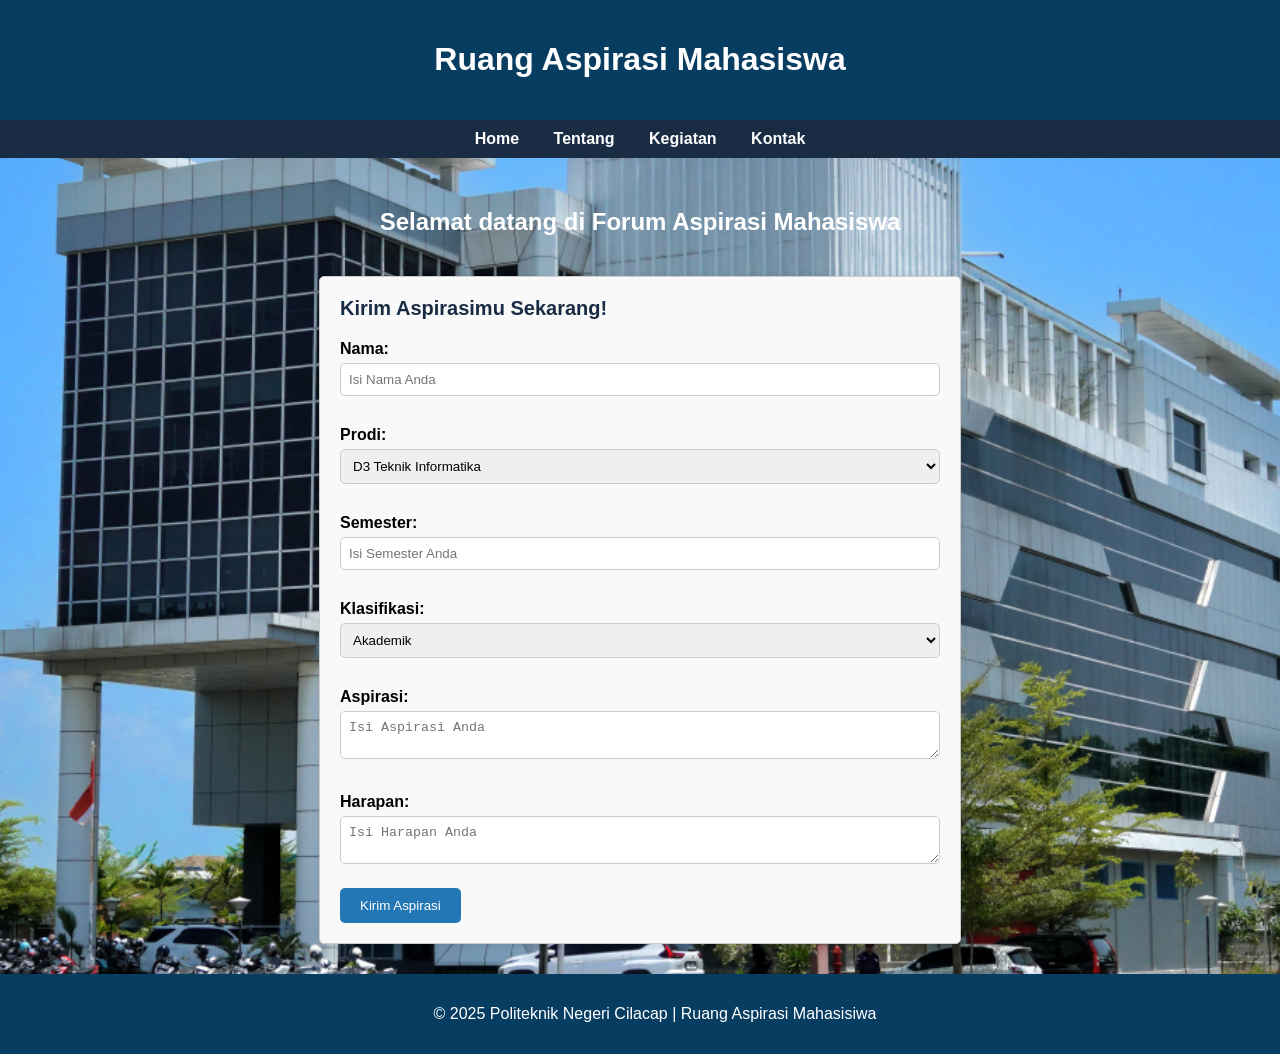
<file: index.html>
<!DOCTYPE html>
<html lang="en">
<head>
    <meta charset="UTF-8">
    <meta name="viewport" content="width=device-width, initial-scale=1.0">
    <title>Halaman Utama - Forum Aspirasi Mahasiswa</title>
    <link rel="stylesheet" href="style.css">
</head>
<body>
    <header>
        <h1>Ruang Aspirasi Mahasiswa</h1>
    </header>

    <div class="nav">
        <nav>
            <ul>
                <li><a href="index.html">Home</a></li>
                <li><a href="tentang.html">Tentang</a></li>
                <li><a href="kegiatan.html">Kegiatan</a></li>
                <li><a href="kontak.html">Kontak</a></li>
            </ul>
        </nav>
    </div>

    <h2>Selamat datang di Forum Aspirasi Mahasiswa</h2>

    <div class="form">
        <h3>Kirim Aspirasimu Sekarang!</h3>
        <label for="name">Nama:</label>
        <input type="text" id="name" name="name" placeholder="Isi Nama Anda"><br>

        <label for="prodi">Prodi:</label>
        <select id="prodi" name="prodi">
            <option value="ti">D3 Teknik Informatika</option>
            <option value="te">D3 Teknik Elektronika</option>
            <option value="tl">D3 Teknik Listrik</option>
            <option value="rks">D4 Teknik Rekayasa Keamanan Siber</option>
            <option value="tppl">D4 Teknik Pengendalian Pencemaran Lingkungan</option>
            <option value="ppa">D4 Teknik Pengambangan Produk Agroindustri</option>
            <option value="alks">D4 Akuntansi Lembaga Keuangan Syariah</option>
            <option value="trm">D4 Teknik Rekayasa Multimedia</option>
            <option value="rpl">D4 Teknik Rekayasa Perangkat Lunak</option>
        </select><br>

        <label for="semester">Semester:</label>
        <input type="text" id="semester" name="semester" placeholder="Isi Semester Anda"><br>

        <label for="klasifikasi">Klasifikasi:</label>
        <select id="klasifikasi" name="klasifikasi">
            <option value="akademik">Akademik</option>
            <option value="keuangan">Keuangan</option>
            <option value="kemahasiswaan">Kemahasiswaan</option>
            <option value="sarana">Saranaprasana</option>
            <option value="birokrasi">Birokrasi Kampus</option>
            <option value="isu sosial">Isu Sosial</option>
        </select><br>

        <label for="aspirasi">Aspirasi:</label>
        <textarea id="aspirasi" name="aspirasi" placeholder="Isi Aspirasi Anda"></textarea><br>

        <label for="harapana">Harapan:</label>
        <textarea id="harapan" name="harapan" placeholder="Isi Harapan Anda"></textarea><br>

        <button type="submit" onclick="showPopup()">Kirim Aspirasi</button> 
    </div>

    <footer>
        <p>© 2025 Politeknik Negeri Cilacap | Ruang Aspirasi Mahasisiwa</p>
    </footer>

    <script src="script_index.js"></script>
</body>
</html>
</file>
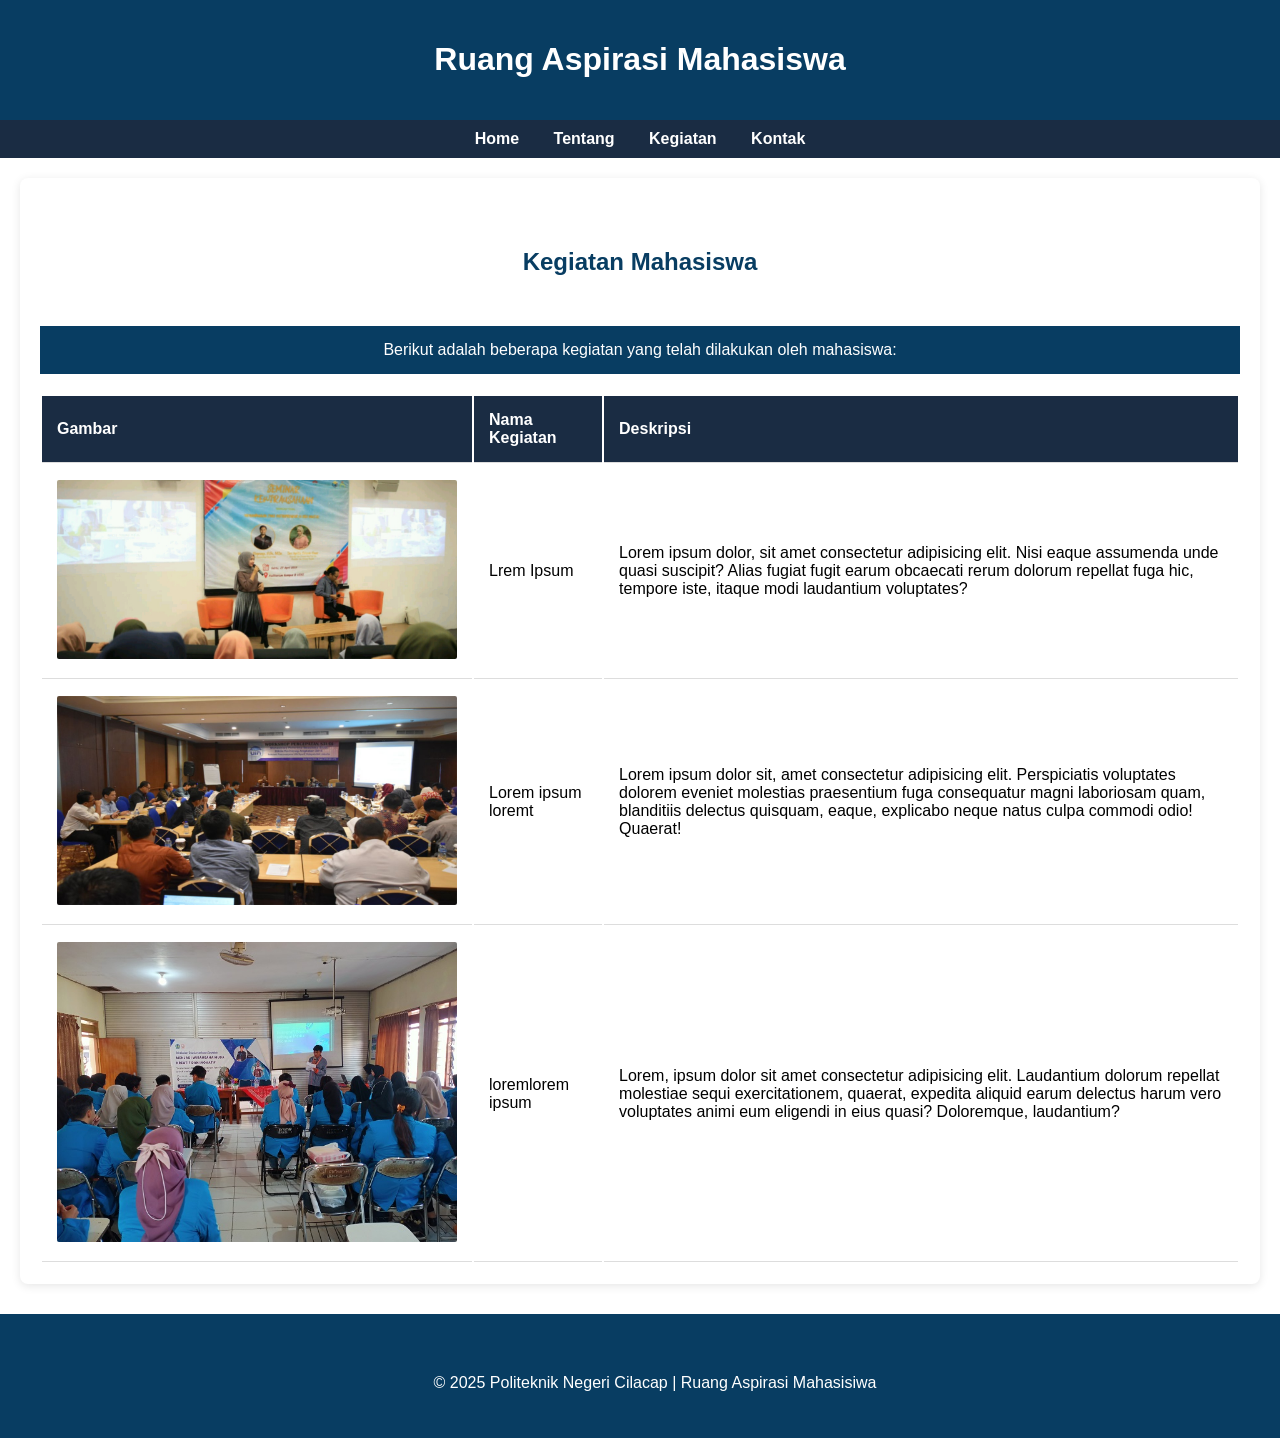
<file: kegiatan.html>
<!DOCTYPE html>
<html lang="id">
<head>
    <meta charset="UTF-8">
    <meta name="viewport" content="width=device-width, initial-scale=1.0">
    <title>Kegiatan - Forum Aspirasi Mahasiswa</title>
    <link rel="stylesheet" href="kegiatan.css">
</head>
<body>
    <header>
        <h1>Ruang Aspirasi Mahasiswa</h1>
    </header>

    <nav>
        <ul class="nav">
            <li><a href="index.html">Home</a></li>
            <li><a href="tentang.html">Tentang</a></li>
            <li><a href="kegiatan.html">Kegiatan</a></li>
            <li><a href="kontak.html">Kontak</a></li>
        </ul>
    </nav>

    <div class="content">
        <h2>Kegiatan Mahasiswa</h2>
        <p>Berikut adalah beberapa kegiatan yang telah dilakukan oleh mahasiswa:</p>
        <table class="kegiatan-table">
            <tr>
                <th>Gambar</th>
                <th>Nama Kegiatan</th>
                <th>Deskripsi</th>
            </tr>
            <tr>
                <td><img src="1.jpg" alt="Kegiatan 1" class="kegiatan-img"></td>
                <td>Lrem Ipsum</td>
                <td>Lorem ipsum dolor, sit amet consectetur adipisicing elit. Nisi eaque assumenda unde quasi suscipit? Alias fugiat fugit earum obcaecati rerum dolorum repellat fuga hic, tempore iste, itaque modi laudantium voluptates?</td>
            </tr>
            <tr>
                <td><img src="2.jpg" alt="Kegiatan 2" class="kegiatan-img"></td>
                <td>Lorem ipsum loremt</td>
                <td>Lorem ipsum dolor sit, amet consectetur adipisicing elit. Perspiciatis voluptates dolorem eveniet molestias praesentium fuga consequatur magni laboriosam quam, blanditiis delectus quisquam, eaque, explicabo neque natus culpa commodi odio! Quaerat!</td>
            </tr>
            <tr>
                <td><img src="3.jpg" alt="Kegiatan 3" class="kegiatan-img"></td>
                <td>loremlorem ipsum</td>
                <td>Lorem, ipsum dolor sit amet consectetur adipisicing elit. Laudantium dolorum repellat molestiae sequi exercitationem, quaerat, expedita aliquid earum delectus harum vero voluptates animi eum eligendi in eius quasi? Doloremque, laudantium?</td>
            </tr>
        </table>
    </div>

    <footer>
        <p>© 2025 Politeknik Negeri Cilacap | Ruang Aspirasi Mahasisiwa</p>
    </footer>

</body>
</html>
</file>
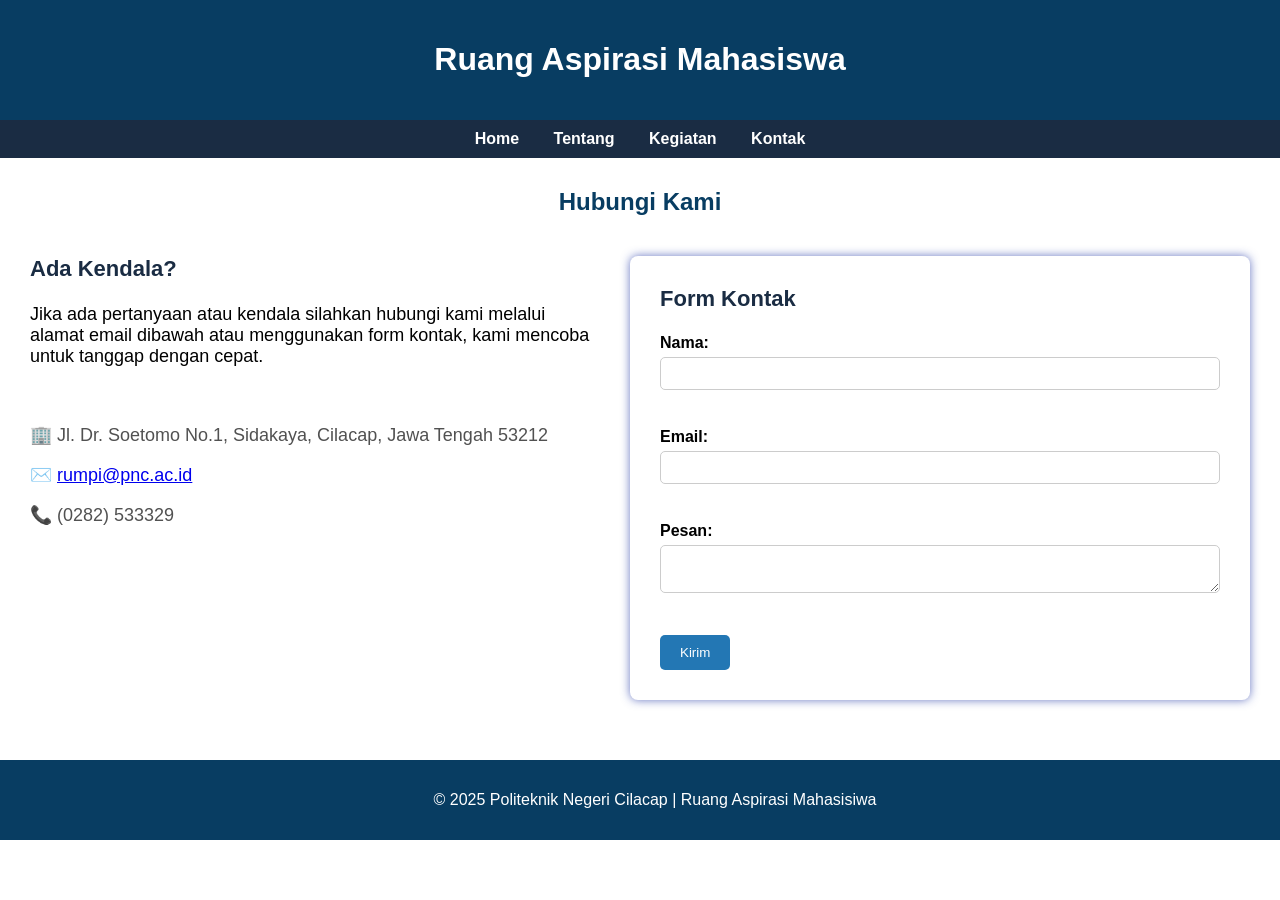
<file: kontak.html>
<!DOCTYPE html>
<html lang="en">
<head>
    <meta charset="UTF-8">
    <meta name="viewport" content="width=device-width, initial-scale=1.0">
    <title>Kontak - Forum Aspirasi Mahasiswa</title>
    <link rel="stylesheet" href="kontak.css">
</head>
<body>
    <header>
        <h1>Ruang Aspirasi Mahasiswa</h1>
    </header>

    <nav>
        <ul>
            <li><a href="index.html">Home</a></li>
            <li><a href="tentang.html">Tentang</a></li>
            <li><a href="kegiatan.html">Kegiatan</a></li>
            <li><a href="kontak.html">Kontak</a></li>
        </ul>
    </nav>

    <h2>Hubungi Kami</h2>

    <section>
        <div class="info">
            <h3>Ada Kendala?</h3>
            <p>Jika ada pertanyaan atau kendala silahkan 
                hubungi kami melalui alamat email dibawah 
                atau menggunakan form kontak, kami mencoba 
                untuk tanggap dengan cepat.</p><br>
            
                <div class="kontak">
                    <p>🏢 Jl. Dr. Soetomo No.1, Sidakaya, Cilacap, Jawa Tengah 53212</p>
                    <p >✉️ <a href="https://www.gmail.com/rumpi@pnc.ac.id">rumpi@pnc.ac.id</a></p>
                    <p>📞 (0282) 533329</p>
                </div>                
        </div>

        <div class="form">
            <h3>Form Kontak</h3>
            <form>
                <label for="nama">Nama:</label>
                <input type="text" id="nama" name="nama"><br><br>

                <label for="email">Email:</label>
                <input type="text" id="email" name="email"><br><br>

                <label for="pesan">Pesan:</label>
                <textarea type="text" id="pesan" name="pesan"></textarea><br><br>

                <button onclick="showPopup()" type="submit">Kirim</button>
            </form>
        </div>
    </section>

    <footer>
        <p>© 2025 Politeknik Negeri Cilacap | Ruang Aspirasi Mahasisiwa</p>
    </footer>

    <script src="script_kontak.js"></script>
</body>
</html>
</file>
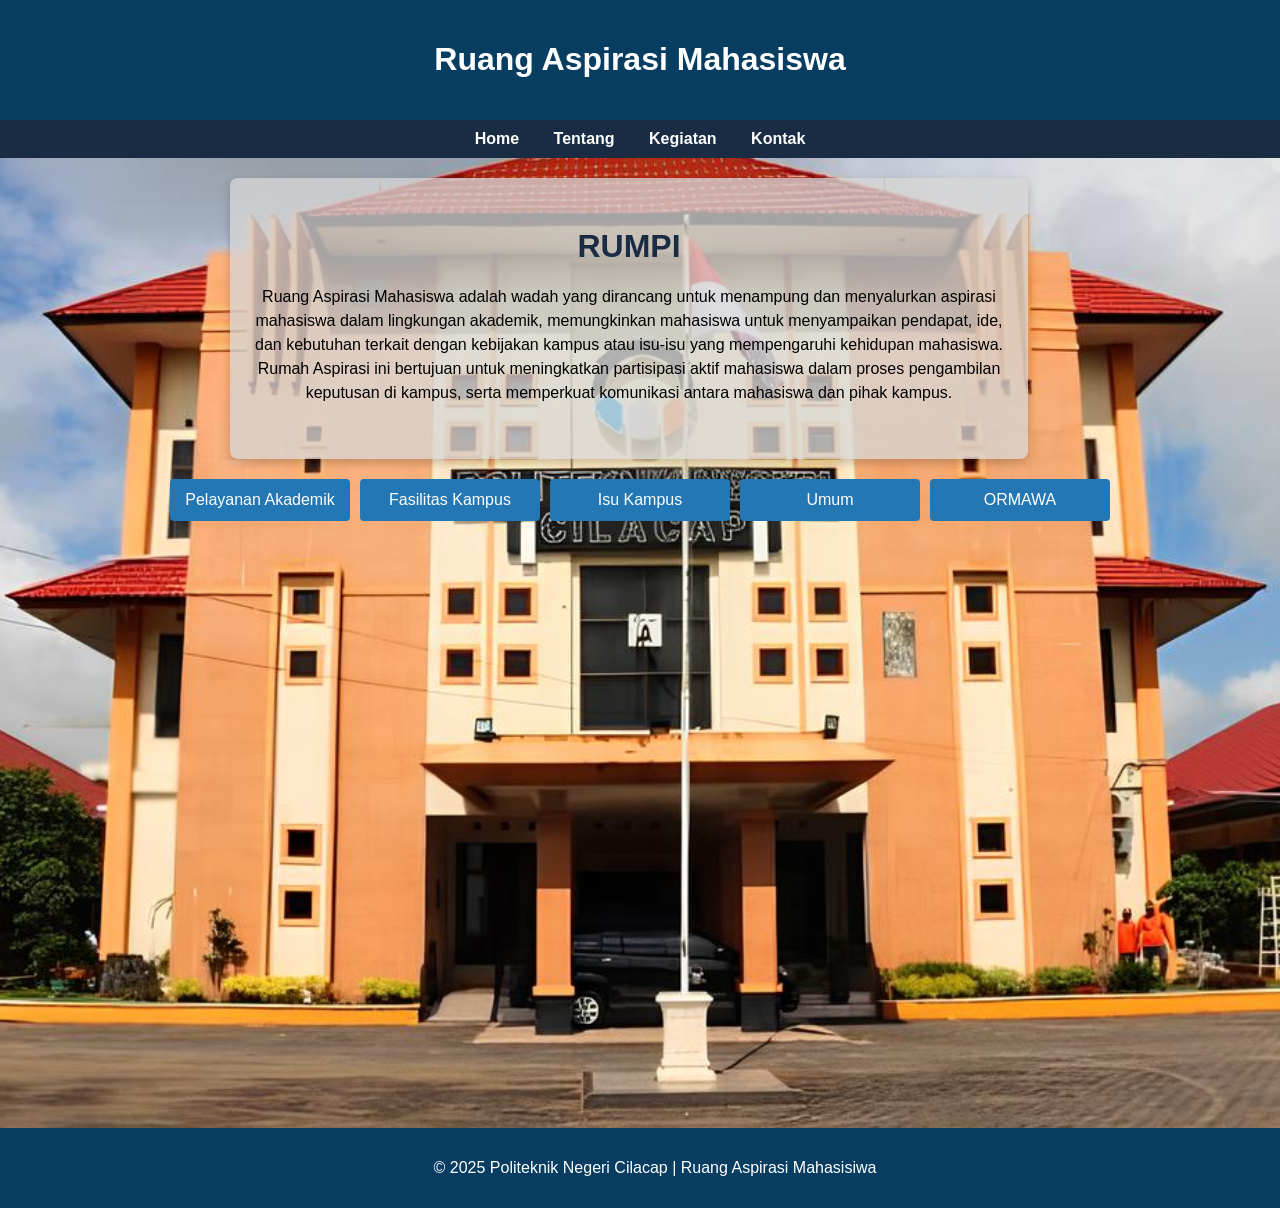
<file: tentang.html>
<!DOCTYPE html>
<html lang="en">
<head>
    <meta charset="UTF-8">
    <meta name="viewport" content="width=device-width, initial-scale=1.0">
    <title>Tentang - Forum Aspirasi Mahasiswa</title>
    <link rel="stylesheet" href="tentang.css">
</head>
<body>
    <header>
        <h1>Ruang Aspirasi Mahasiswa</h1>
    </header>

    <nav>
        <ul>
            <li><a href="index.html">Home</a></li>
            <li><a href="tentang.html">Tentang</a></li>
            <li><a href="kegiatan.html">Kegiatan</a></li>
            <li><a href="kontak.html">Kontak</a></li>
        </ul>
    </nav>

    <section>
        <div class="info">
            <h2>RUMPI</h2>
            <p>Ruang Aspirasi Mahasiswa adalah wadah yang dirancang untuk menampung 
                dan menyalurkan aspirasi mahasiswa dalam lingkungan akademik, 
                memungkinkan mahasiswa untuk menyampaikan pendapat, ide, dan 
                kebutuhan terkait dengan kebijakan kampus atau isu-isu yang 
                mempengaruhi kehidupan mahasiswa. Rumah Aspirasi ini bertujuan 
                untuk meningkatkan partisipasi aktif mahasiswa dalam proses pengambilan 
                keputusan di kampus, serta memperkuat komunikasi antara mahasiswa dan 
                pihak kampus.</p>
        </div>

        <div class="menu">
            <a class="pilihan">Pelayanan Akademik</a>
            <a class="pilihan">Fasilitas Kampus</a>
            <a class="pilihan">Isu Kampus</a>
            <a class="pilihan">Umum</a>
            <a class="pilihan">ORMAWA</a>
        </div>
    </section>

        <footer>
            <p>© 2025 Politeknik Negeri Cilacap | Ruang Aspirasi Mahasisiwa</p>
        </footer>
</body>
</html>
</file>
<file: style.css>
body {
    font-family: Arial, sans-serif;
    margin: 0;
    padding: 0;
    background-color: #ffffff; 
    text-align: center;
    background-image: url('GKB.png');
    background-size: cover;
    background-position: center;
}

header {
    background-color: #083D62;
    color: white;
    text-align: center;
    padding: 20px 0;
}

nav {
    background-color: #1A2C43;
    padding: 10px 0;
}

nav ul {
    list-style: none;
    padding: 0;
    margin: 0;
    text-align: center;
}

nav ul li {
    display: inline-block;
    margin: 0 15px;
}

nav ul li a {
    color: white;
    text-decoration: none;
    font-weight: bold;
}

nav ul li a:hover {
    background-color: #ee9908;
    padding: 10px 15px;
    border-radius: 5px;
}

h2 {
    color: white;
    text-align: center;
    margin: 30px 0 10px;
    padding: 20px;
}

.form {
    max-width: 600px;
    margin: 20px auto;
    padding: 20px;
    border: 1px solid #ccc;
    border-radius: 5px;
    background-color: #f9f9f9; 
    box-shadow: 0 2px 10px rgba(0, 0, 0, 0.1); 
    flex: 1 1 350px;
    text-align: left;
}

.form label {
    display: block;
    margin: 10px 0 5px;
    text-align: left;
}

h3 {
    color: #1A2C43;
    font-size: 20px;
    margin-top: 0;
}

.form input, .form select, .form textarea {
    width: 100%;
    margin-bottom: 20px;
    padding: 8px;
    border: 1px solid #ccc;
    border-radius: 5px;
    box-sizing: border-box;
}

.form label {
    display: block;
    margin-bottom: 5px;
    font-weight: bold;
}

.form input, form textarea {
    width: 100%;
    margin-bottom: 20px;
    padding: 8px;
    border: 1px solid #ccc;
    border-radius: 5px;
    box-sizing: border-box;
}

section {
    text-align: center;
    justify-content: center;
    align-items: center;
    padding: 20px;
    min-height: 100vh;
}

.pilihan:hover {
    background-color: #083D62;
}

.form button {
    background-color: #2377b4;
    color: white;
    border: none;
    padding: 10px 20px;
    border-radius: 5px;
    cursor: pointer;
}

.form button:hover {
    background-color: #1A2C43;
}

footer {
    background-color: #083D62;
    color: white;
    text-align: center;
    padding: 15px;
    position: relative;
    bottom: 0;
    width: 100%;
    margin-top: 30px;
}
</file>
<file: kegiatan.css>
body {
    font-family: Arial, sans-serif;
    margin: 0;
    padding: 0;
    background-color: #ffffff; 
    text-align: center;
}

header {
    background-color: #083D62;
    color: white;
    text-align: center;
    padding: 20px 0;
}

nav {
    background-color: #1A2C43;
    padding: 10px 0;
}

nav ul {
    list-style: none;
    padding: 0;
    margin: 0;
    text-align: center;
}

nav ul li {
    display: inline-block;
    margin: 0 15px;
}

nav ul li a {
    color: white;
    text-decoration: none;
    font-weight: bold;
}

nav ul li a:hover {
    background-color: #ee9908;
    padding: 10px 15px;
    border-radius: 5px;
}

h2 {
    color: #083D62;
    text-align: center;
    margin: 30px 0 10px;
    padding: 20px;
}

.content {
    max-width: 1200px;
    margin: 20px auto;
    padding: 20px;
    background: white;
    border-radius: 8px;
    box-shadow: 0 2px 10px rgba(0, 0, 0, 0.1);
}

.kegiatan-table {
    table-layout: auto;
    width: 100%;
    margin-top: 20px;
}

.kegiatan-table th, .kegiatan-table td {
    padding: 15px;
    text-align: left;
    border-bottom: 1px solid #ddd;
}

.kegiatan-table th {
    background-color: #1A2C43;
    color: white;
}

.kegiatan-img {
    width: 400px; 
    height: auto; 
    border-radius: 2px;
}

p {
    background-color: #083D62;
    color: white;
    text-align: center;
    padding: 15px 0;
    position: relative;
    bottom: 0;
    width: 100%;
    margin-top: 30px;
}

@media (max-width: 768px) {
    nav ul {
        flex-direction: column; 
    }

    nav ul li {
        margin: 10px 0; 
    }

    .kegiatan-table {
        font-size: 14px; 
    }

    .kegiatan-img {
        width: 80px; 
    }

    .info, .infoRumpi {
        margin: 20px;
    }
}

footer {
    background-color: #083D62;
    color: white;
    text-align: center;
    padding: 15px;
    position: relative;
    bottom: 0;
    width: 100%;
    margin-top: 30px;
}
</file>
<file: kontak.css>
body {
    font-family: Arial, sans-serif;
    text-align: center;
    margin: 0;
    padding: 0;
}

header {
    background-color: #083D62;
    color: white;
    text-align: center;
    padding: 20px 0;
}

nav {
    background-color: #1A2C43;
    padding: 10px 0;
}

nav ul {
    list-style: none;
    padding: 0;
    margin: 0;
    text-align: center;
}

nav ul li {
    display: inline-block;
    margin: 0 15px;
}

nav ul li a {
    color: white;
    text-decoration: none;
    font-weight: bold;
}

nav ul li a:hover {
    background-color: #ee9908;
    padding: 10px 15px;
    border-radius: 5px;
}

h2 {
    color: #083D62;
    text-align: center;
    margin: 30px 0 10px;
}

section {
    display: flex;
    flex-wrap: wrap;
    justify-content: center;
    padding: 30px;
    gap: 40px;
}

.info {
    flex: 350px;
    color: black;
    font-size: 18px;
    text-align: left;
}

.kontak {
    color: #515151;
}

.form {
    background-color: white;
    padding: 30px;
    border-radius: 8px;
    box-shadow: 0 0 10px rgba(32, 54, 165, 0.68);
    flex: 350px;
    text-align: left;
}

h3 {
    color: #1A2C43;
    font-size: 22px;
    margin-top: 0;
}

form label {
    display: block;
    margin-bottom: 5px;
    font-weight: bold;
}

form input, form textarea {
    width: 100%;
    margin-bottom: 20px;
    padding: 8px;
    border: 1px solid #ccc;
    border-radius: 5px;
    box-sizing: border-box;
}

form button {
    background-color: #2377b4;
    color: white;
    border: none;
    padding: 10px 20px;
    border-radius: 5px;
    cursor: pointer;
}

form button:hover {
    background-color: #1A2C43;
}

footer {
    background-color: #083D62;
    color: white;
    text-align: center;
    padding: 15px;
    position: relative;
    bottom: 0;
    width: 100%;
    margin-top: 30px;
}
</file>
<file: tentang.css>
body {
    font-family: Arial, sans-serif;
    text-align: center;
    margin: 0;
    padding: 0;
    background-image: url('gedung_utama.jpg');
    background-size: cover;
    background-position: center;
}

header {
    background-color: #083D62;
    color: white;
    text-align: center;
    padding: 20px 0;
}

nav {
    background-color: #1A2C43;
    padding: 10px 0;
}

nav ul {
    list-style: none;
    padding: 0;
    margin: 0;
    text-align: center;
}

nav ul li {
    display: inline-block;
    margin: 0 15px;
}

nav ul li a {
    color: white;
    text-decoration: none;
    font-weight: bold;
}

nav ul li a:hover {
    background-color: #ee9908;
    padding: 10px 15px;
    border-radius: 5px;
}

section {
    text-align: center;
    justify-content: center;
    align-items: center;
    padding: 20px;
    min-height: 100vh;
}

.info {
    position: relative;
    left: 210px;
    color: black;
    background-color: #d7d7d7c2;
    border-radius: 8px;
    padding: 24px;
    max-width: 750px;
    box-shadow: 0 4px 10px rgba(0, 0, 0, 0.2);
}

.info h2 {
    font-size: 32px;
    color: #1A2C43;
    margin-bottom: 20px;
}

.info p {
    font-size: 16px;
    color: black;
    margin-bottom: 30px;
    line-height: 1.5;
}

.menu {
    display: flex;
    justify-content: center;
    gap: 10px;
    margin-top: 20px;
}

.pilihan {
    padding: 12px 0;
    width: 180px;
    background-color: #2377b4;
    color: white;
    border: none;
    border-radius: 4px;
    cursor: pointer;
}

.pilihan:hover {
    background-color: #083D62;
}

footer {
    background-color: #083D62;
    color: white;
    text-align: center;
    padding: 15px;
    position: relative;
    bottom: 0;
    width: 100%;
    margin-top: 30px;
}
</file>
